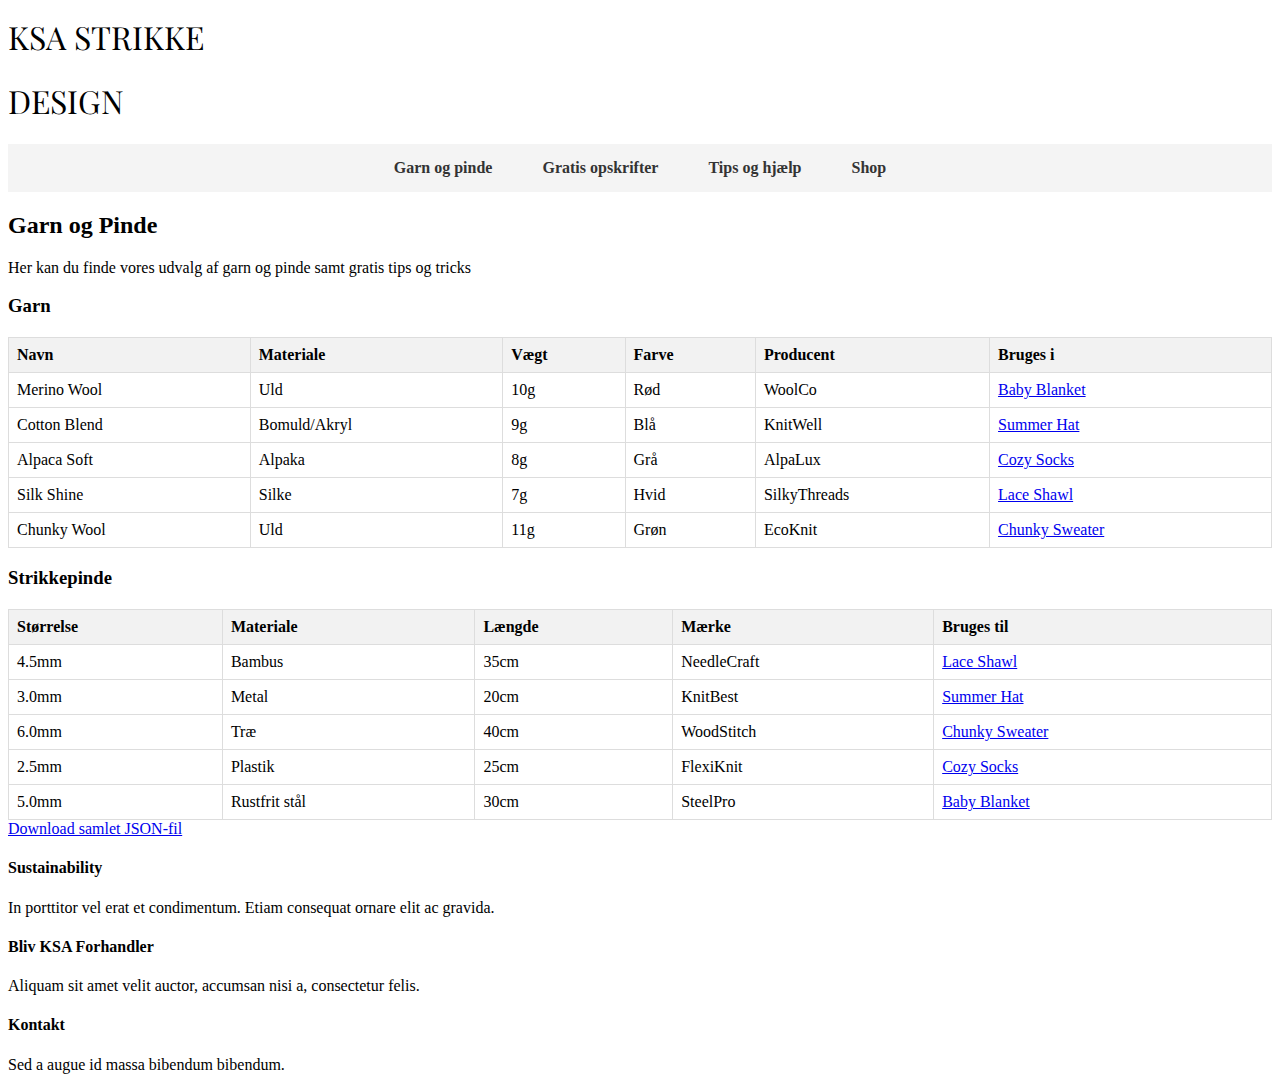
<file: Pages/garn-og-pinde.html>
<!DOCTYPE html>
<html lang="da">
<head>
    <meta charset="UTF-8">
    <title>Garn og pinde - KSA Strikkeopskrifter og Shop</title>
    <link rel="stylesheet" href="../style.css" />
    <link href="https://fonts.googleapis.com/css2?family=Playfair+Display:wght@400;700&display=swap" rel="stylesheet">
</head>

<body>
    <h1><a href="../index.html" id="logo"><span>KSA STRIKKE</span><br><span>DESIGN</span></a></h1>

    <div id="wrapper">
        <header>
            <nav>
                <ul>
                    <li><a href="garn-og-pinde.html">Garn og pinde</a></li>
                    <li><a href="gratis-opskrifter.html">Gratis opskrifter</a></li>
                    <li><a href="tips-og-hjaelp.html">Tips og hjælp</a></li>
                    <li><a href="shop.html">Shop</a></li>
                </ul>
            </nav>
        </header>
        <main>
            <article>  
                
                <h2>Garn og Pinde</h2>
                <p>Her kan du finde vores udvalg af garn og pinde samt gratis tips og tricks</p>

               
                <h3>Garn</h3>
                <div id="yarn-container"></div>

                
                <h3>Strikkepinde</h3>
                <div id="needles-container"></div>

                
                <a href="../yarn needle pattern data.json" download>Download samlet JSON-fil</a>
            </article>
        </main>
        <footer>
            <div class="column">
                <h4>Sustainability</h4>
                <p>
                    In porttitor vel erat et condimentum. Etiam consequat ornare elit ac gravida.
                </p>
            </div>
            
            <div class="column">
                <h4>Bliv KSA Forhandler</h4>
                <p>
                    Aliquam sit amet velit auctor, accumsan nisi a, consectetur felis.
                </p>
            </div>
            
            <div class="column">
                <h4>Kontakt</h4>
                <p>
                    Sed a augue id massa bibendum bibendum.
                </p>
            </div>
        </footer>
    </div>

    
    <script>
        
        fetch('../yarn needle pattern data.json')
          .then(response => response.json())
          .then(data => {
            
            const yarnContainer = document.getElementById('yarn-container');
            const yarnTable = document.createElement('table');
            yarnTable.innerHTML = `
              <tr>
                <th>Navn</th>
                <th>Materiale</th>
                <th>Vægt</th>
                <th>Farve</th>
                <th>Producent</th>
                <th>Bruges i</th>
              </tr>
            `;
            data.yarns.forEach(yarn => {
              
              const usedInPatterns = data.patterns.filter(pattern => pattern.yarn.includes(yarn.id));
              const patternLinks = usedInPatterns.map(pattern => `<a href="gratis-opskrifter.html#${pattern.id}">${pattern.name}</a>`).join(', ');

              yarnTable.innerHTML += `
                <tr>
                  <td>${yarn.name}</td>
                  <td>${yarn.material}</td>
                  <td>${yarn.weight}</td>
                  <td>${yarn.color}</td>
                  <td>${yarn.manufacturer}</td>
                  <td>${patternLinks}</td>
                </tr>
              `;
            });
            yarnContainer.appendChild(yarnTable);

            
            const needlesContainer = document.getElementById('needles-container');
            const needlesTable = document.createElement('table');
            needlesTable.innerHTML = `
              <tr>
                <th>Størrelse</th>
                <th>Materiale</th>
                <th>Længde</th>
                <th>Mærke</th>
                <th>Bruges til</th>
              </tr>
            `;
            data.needles.forEach(needle => {
              
              const usedInPatterns = data.patterns.filter(pattern => pattern.needles.includes(needle.id));
              const patternLinks = usedInPatterns.map(pattern => `<a href="gratis-opskrifter.html#${pattern.id}">${pattern.name}</a>`).join(', ');

              needlesTable.innerHTML += `
                <tr>
                  <td>${needle.size}</td>
                  <td>${needle.material}</td>
                  <td>${needle.length}</td>
                  <td>${needle.brand}</td>
                  <td>${patternLinks}</td>
                </tr>
              `;
            });
            needlesContainer.appendChild(needlesTable);
          })
          .catch(error => console.error('Fejl ved hentning af JSON-data:', error));
    </script>
</body>
</html>
</file>
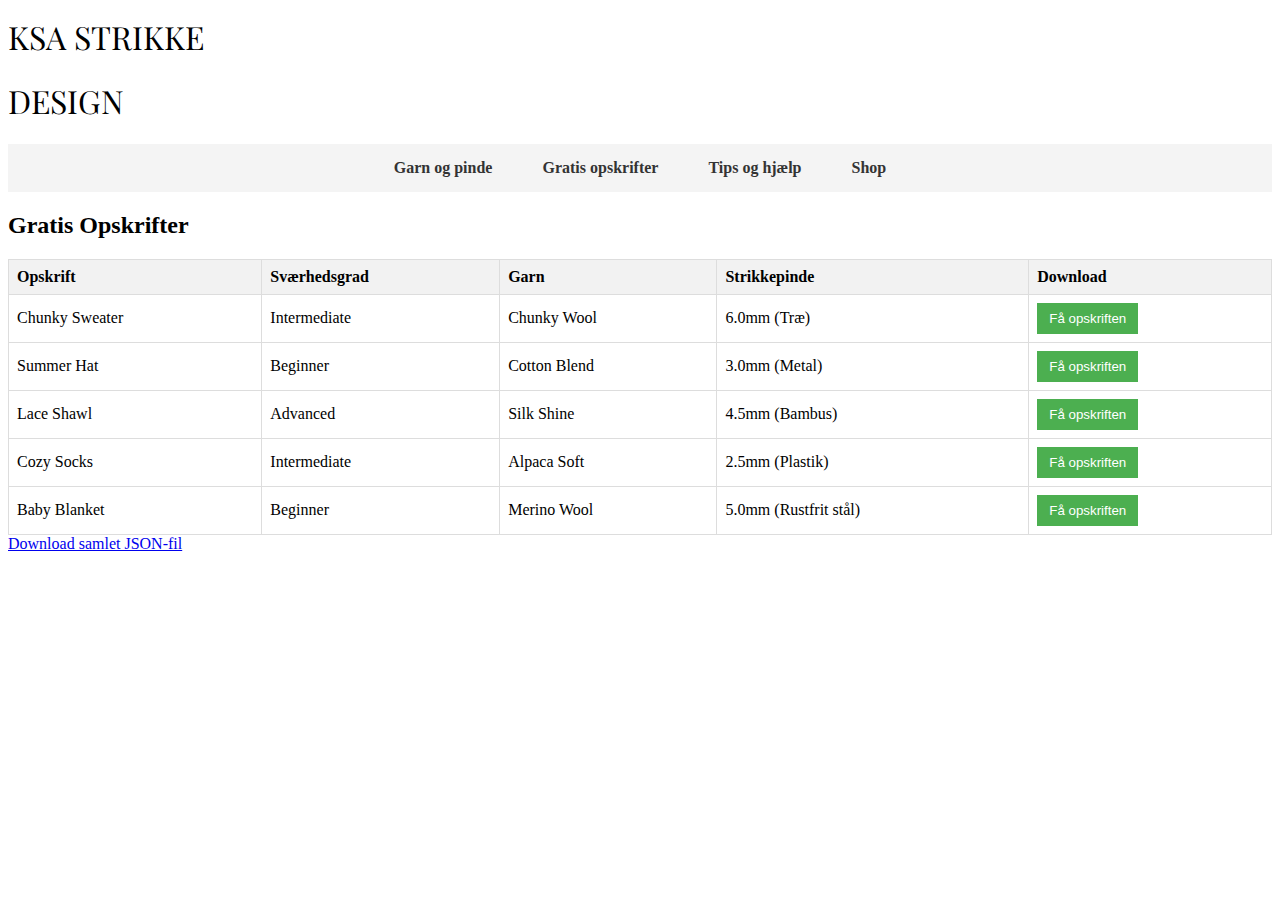
<file: Pages/gratis-opskrifter.html>
<!DOCTYPE html>
<html lang="da">
<head>
    <meta charset="UTF-8">
    <title>Gratis Opskrifter - KSA Strikkeopskrifter og Shop</title>
    <link rel="stylesheet" href="../style.css" />
    <link href="https://fonts.googleapis.com/css2?family=Playfair+Display:wght@400;700&display=swap" rel="stylesheet">
</head>

<body>
    <h1><a href="../index.html" id="logo"><span>KSA STRIKKE</span><br><span>DESIGN</span></a></h1>

    <div id="wrapper">
        <header>
            <nav>
                <ul>
                    <li><a href="garn-og-pinde.html">Garn og pinde</a></li>
                    <li><a href="gratis-opskrifter.html">Gratis opskrifter</a></li>
                    <li><a href="tips-og-hjaelp.html">Tips og hjælp</a></li>
                    <li><a href="shop.html">Shop</a></li>
                </ul>
            </nav>
        </header>
        <main>
            <article>  
                
                <h2>Gratis Opskrifter</h2>
                <div id="patterns-container"></div>
                <a href="../yarn needle pattern data.json" download>Download samlet JSON-fil</a>
            </article>
        </main>
        <footer>
            
        </footer>
    </div>

   
    <script>
        
        fetch('../yarn needle pattern data.json')
          .then(response => response.json())
          .then(data => {
            
            const patternsContainer = document.getElementById('patterns-container');
            const patternsTable = document.createElement('table');
            patternsTable.innerHTML = `
              <tr>
                <th>Opskrift</th>
                <th>Sværhedsgrad</th>
                <th>Garn</th>
                <th>Strikkepinde</th>
                <th>Download</th>
              </tr>
            `;
            data.patterns.forEach(pattern => {
              const yarnNames = pattern.yarn.map(yarnId => {
                const yarn = data.yarns.find(y => y.id === yarnId);
                return yarn ? yarn.name : 'Ukendt';
              }).join(', ');

              const needleNames = pattern.needles.map(needleId => {
                const needle = data.needles.find(n => n.id === needleId);
                return needle ? `${needle.size} (${needle.material})` : 'Ukendt';
              }).join(', ');

              patternsTable.innerHTML += `
                <tr>
                  <td>${pattern.name}</td>
                  <td>${pattern.difficulty}</td>
                  <td>${yarnNames}</td>
                  <td>${needleNames}</td>
                  <td><button type="button">Få opskriften</button></td>
                </tr>
              `;
            });
            patternsContainer.appendChild(patternsTable);
          })
          .catch(error => console.error('Fejl ved hentning af JSON-data:', error));
    </script>
</body>
</html>
</file>
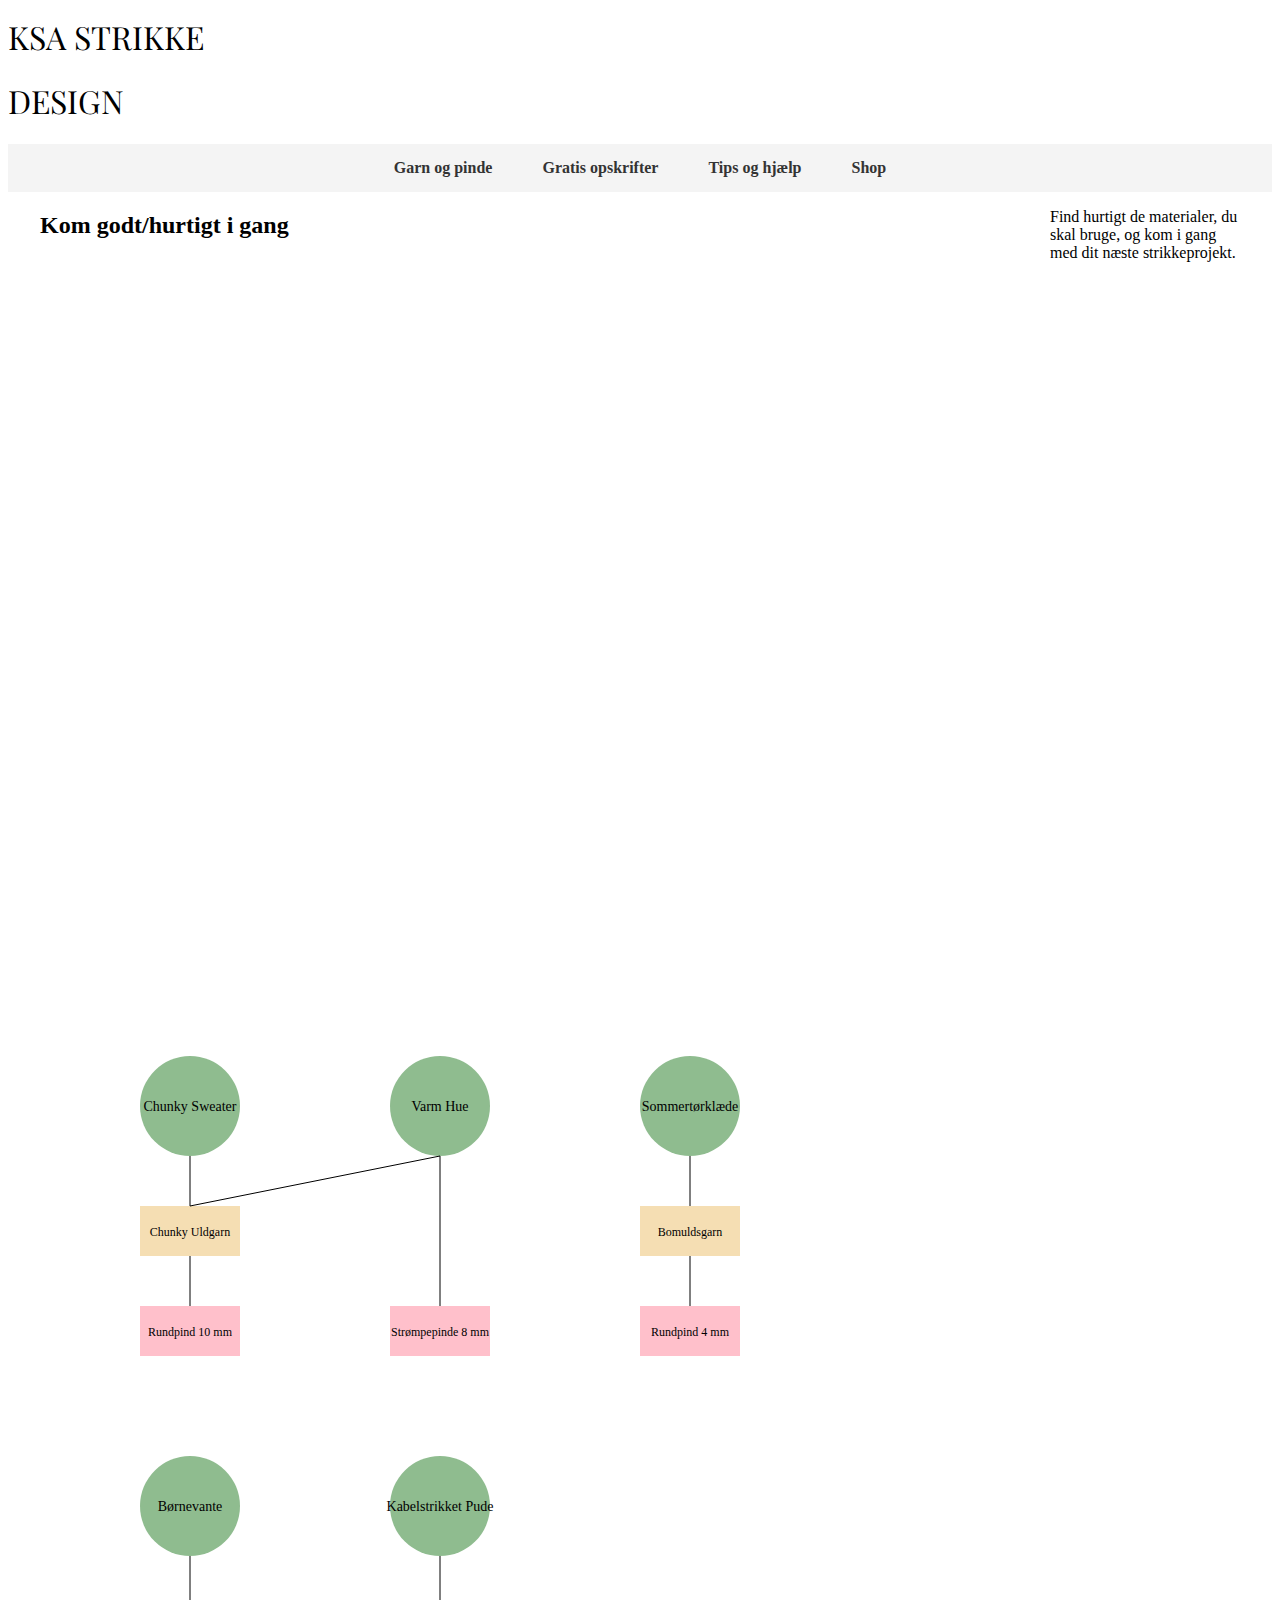
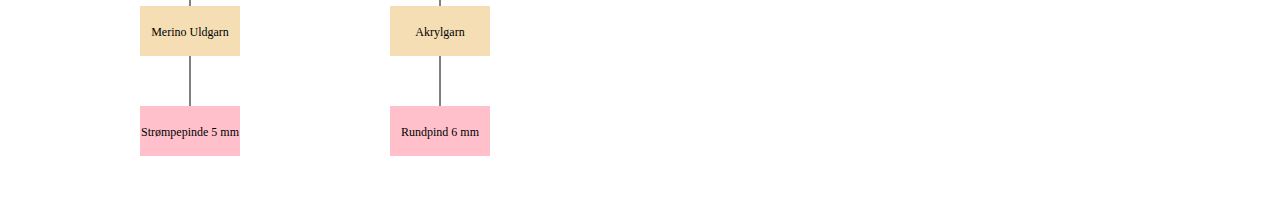
<file: Pages/Prøve.html>
<!DOCTYPE html>
<html lang="da">
<head>
    <meta charset="UTF-8">
    <title>Gratis Opskrifter - KSA Strikkeopskrifter og Shop</title>
    <link rel="stylesheet" href="../style.css" />
    <link href="https://fonts.googleapis.com/css2?family=Playfair+Display:wght@400;700&display=swap" rel="stylesheet">
</head>

<body>
    <h1><a href="../index.html" id="logo"><span>KSA STRIKKE</span><br><span>DESIGN</span></a></h1>

    <div id="wrapper">
        <header>
            <nav>
                <ul>
                    <li><a href="garn-og-pinde.html">Garn og pinde</a></li>
                    <li><a href="gratis-opskrifter.html">Gratis opskrifter</a></li>
                    <li><a href="tips-og-hjaelp.html">Tips og hjælp</a></li>
                    <li><a href="shop.html">Shop</a></li>
                </ul>
            </nav>
        </header>
        <main>
            <section id="get-started">
                <h2>Kom godt/hurtigt i gang</h2>
                <p>Find hurtigt de materialer, du skal bruge, og kom i gang med dit næste strikkeprojekt.</p>
                <div onclick="openFlowDiagram()" style="cursor: pointer;">
                    
                    
                    <svg xmlns="http://www.w3.org/2000/svg" width="1000" height="800">
                       
                        <circle cx="150" cy="100" r="50" fill="#8fbc8f" /> 
                        <text x="150" y="105" font-size="14" text-anchor="middle" fill="black">Chunky Sweater</text>
                        
                       
                        <rect x="100" y="200" width="100" height="50" fill="#f5deb3" /> 
                        <text x="150" y="230" font-size="12" text-anchor="middle" fill="black">Chunky Uldgarn</text>
                        
                        
                        <rect x="100" y="300" width="100" height="50" fill="#ffc0cb" />
                        <text x="150" y="330" font-size="12" text-anchor="middle" fill="black">Rundpind 10 mm</text>
                        
                        
                        <line x1="150" y1="150" x2="150" y2="200" stroke="black" />
                        <line x1="150" y1="250" x2="150" y2="300" stroke="black" />
                        
                        
                        <circle cx="400" cy="100" r="50" fill="#8fbc8f" /> 
                        <text x="400" y="105" font-size="14" text-anchor="middle" fill="black">Varm Hue</text>
                        
                        
                        <line x1="400" y1="150" x2="150" y2="200" stroke="black" />
                        
                        
                        <rect x="350" y="300" width="100" height="50" fill="#ffc0cb" /> 
                        <text x="400" y="330" font-size="12" text-anchor="middle" fill="black">Strømpepinde 8 mm</text>
                        <line x1="400" y1="150" x2="400" y2="300" stroke="black" />
                        
                        
                        <circle cx="650" cy="100" r="50" fill="#8fbc8f" /> 
                        <text x="650" y="105" font-size="14" text-anchor="middle" fill="black">Sommertørklæde</text>
                        
                        
                        <rect x="600" y="200" width="100" height="50" fill="#f5deb3" /> 
                        <text x="650" y="230" font-size="12" text-anchor="middle" fill="black">Bomuldsgarn</text>
                        
                       
                        <rect x="600" y="300" width="100" height="50" fill="#ffc0cb" /> 
                        <text x="650" y="330" font-size="12" text-anchor="middle" fill="black">Rundpind 4 mm</text>
                        
                        
                        <line x1="650" y1="150" x2="650" y2="200" stroke="black" />
                        <line x1="650" y1="250" x2="650" y2="300" stroke="black" />
                        
                        
                        <circle cx="150" cy="500" r="50" fill="#8fbc8f" /> 
                        <text x="150" y="505" font-size="14" text-anchor="middle" fill="black">Børnevante</text>
                        
                        
                        <rect x="100" y="600" width="100" height="50" fill="#f5deb3" /> 
                        <text x="150" y="630" font-size="12" text-anchor="middle" fill="black">Merino Uldgarn</text>
                        
                        
                        <rect x="100" y="700" width="100" height="50" fill="#ffc0cb" /> 
                        <text x="150" y="730" font-size="12" text-anchor="middle" fill="black">Strømpepinde 5 mm</text>
                        
                        
                        <line x1="150" y1="550" x2="150" y2="600" stroke="black" />
                        <line x1="150" y1="650" x2="150" y2="700" stroke="black" />
                        
                        
                        <circle cx="400" cy="500" r="50" fill="#8fbc8f" /> 
                        <text x="400" y="505" font-size="14" text-anchor="middle" fill="black">Kabelstrikket Pude</text>
                        
                       
                        <rect x="350" y="600" width="100" height="50" fill="#f5deb3" />
                        <text x="400" y="630" font-size="12" text-anchor="middle" fill="black">Akrylgarn</text>
                        
                        
                        <rect x="350" y="700" width="100" height="50" fill="#ffc0cb" /> 
                        <text x="400" y="730" font-size="12" text-anchor="middle" fill="black">Rundpind 6 mm</text>
                        
                       
                        <line x1="400" y1="550" x2="400" y2="600" stroke="black" />
                        <line x1="400" y1="650" x2="400" y2="700" stroke="black" />
                      </svg>
                      
                      
                      
                      
                </div>
            </section>
            
        </main>
        <footer>
            
        </footer>
    </div>

   
    
</body>
</html>
</file>
<file: style.css>
#logo {
    text-decoration: none;
    color: #000; 
    font-family: 'Playfair Display', serif; 
    font-size: 32px;
    text-align: left;
    display: inline-block;
    line-height: 1;
}

#logo span {
    display: block; 
    margin: 0; 
    padding: 0; 
}

#logo span:first-of-type {
    font-weight: normal; 
}

#logo span:last-of-type {
    font-weight: normal;
}

nav {
    background-color: #f4f4f4; 
    padding: 10px 0;
}

nav ul {
    list-style: none; 
    padding: 0; 
    margin: 0; 
    display: flex;
    justify-content: center; 
}

nav li {
    margin: 0 15px; 
}

nav a {
    text-decoration: none;
    color: #333; 
    font-weight: bold; 
    padding: 5px 10px; 
    display: block; 
}

.hamburger-menu {
    display: none; 
    cursor: pointer;
}

.hamburger-menu span {
    display: block;
    width: 25px;
    height: 3px;
    margin: 5px 0;
    background-color: black;
}

@media (max-width: 768px) {
    .hamburger-menu {
        display: block; 
    }

    nav ul {
        display: none; 
    }

    nav ul.open {
        display: flex;
        flex-direction: column; 
        align-items: center;
    }
}




section {
max-width: 1200px;
margin: 0 auto;
display: grid;
grid-template-columns: 2fr 1fr;
grid-template-rows: 1fr 1fr;
gap: 10px;
align-items: start; 
}

.image-left {
grid-column: 1 / 2;
grid-row: 1 / 3;
position: relative;
height: 100%
}

.image-left img {
width: 100%;
height: 100%;
object-fit: cover; 
max-width: 100%;
max-height: 410px;
}

.image-right-top, .image-right-bottom {
grid-column: 2 / 3;
position: relative; 
}

.image-right-top img, .image-right-bottom img {
width: 100%;
height: 100%;
object-fit: cover; 
max-width: 100%;
max-height: 200px;
}

a img {
    display: block;
    width: 100%;
    height: auto;
    object-fit: cover; 
}

.text-overlay {
    position: absolute;
    bottom: 10px;
    left: 20px;
    color: #fff; 
    background: rgba(0, 0, 0, 0.5);
    padding: 10px;
    font-size: 1.2em;
    z-index: 1;
}    
 
.skip-link {
    position: absolute;  
    top: -1000px;        
    left: -1000px;
    background: #000;    
    color: #fff;         
    padding: 10px;       
    text-decoration: none;
    z-index: 100;        
}

.skip-link:focus {
    position: static;    
    top: 10px;           
    left: 10px;
    transform: none;     
    outline: 2px solid #fff; 
}
table {
    width: 100%;
    border-collapse: collapse;
    margin-top: 20px;
}

th, td {
    border: 1px solid #ddd;
    padding: 8px;
    text-align: left;
}

th {
    background-color: #f2f2f2;
}

button {
    padding: 8px 12px;
    background-color: #4CAF50;
    color: white;
    border: none;
    cursor: pointer;
}

button:hover {
    background-color: #45a049;
}

#diagram-section {
    margin-top: 20px;
    padding: 20px 0;
    display: flex;
    flex-direction: column;
    align-items: center;   
}

#svg-container {
    display: flex;
    justify-content: center;
    align-items: center;
    width: 100%;
    max-width: 1200px; 
    height: auto;
    margin: 0 auto;
    padding: 0;
    background-color: #f4f4f4; 
}

#svg-container svg {
    width: 100%;
    height: auto; 
    display: block;
}
</file>
